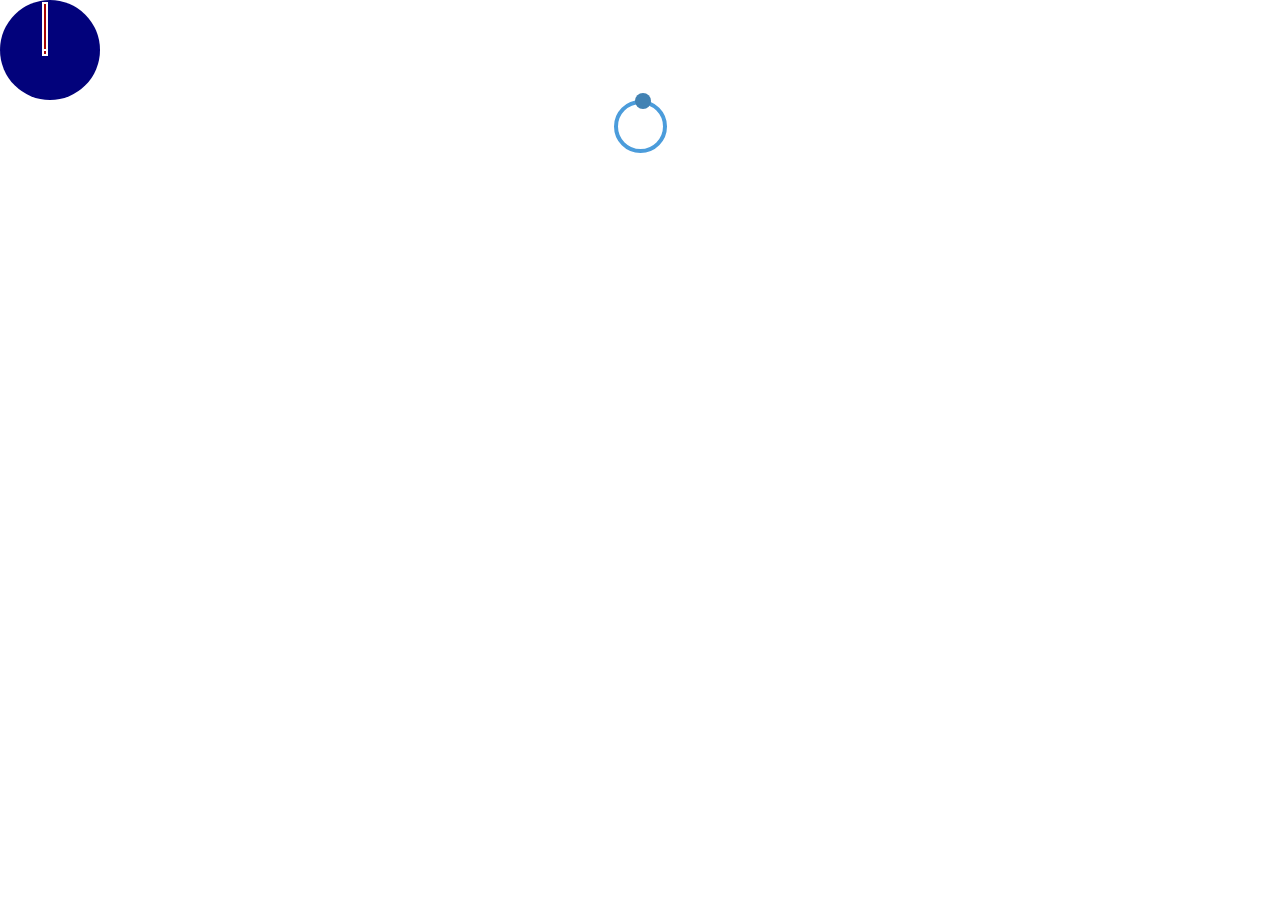
<file: animation_practice/index.html>
<!DOCTYPE html>
<html lang="en">
  <head>
    <meta charset="UTF-8" />
    <meta name="viewport" content="width=device-width, initial-scale=1.0" />
    <title>Clock</title>
    <link rel="stylesheet" href="styles.css" />
  </head>
  <body>
    <div class="clock">
      <div class="hand hours"></div>
      <div class="hand minutes"></div>
    </div>
    <div class="ring">
      <div class="ball-holder">
        <div class="ball"></div>
      </div>
    </div>
  </body>
</html>
</file>
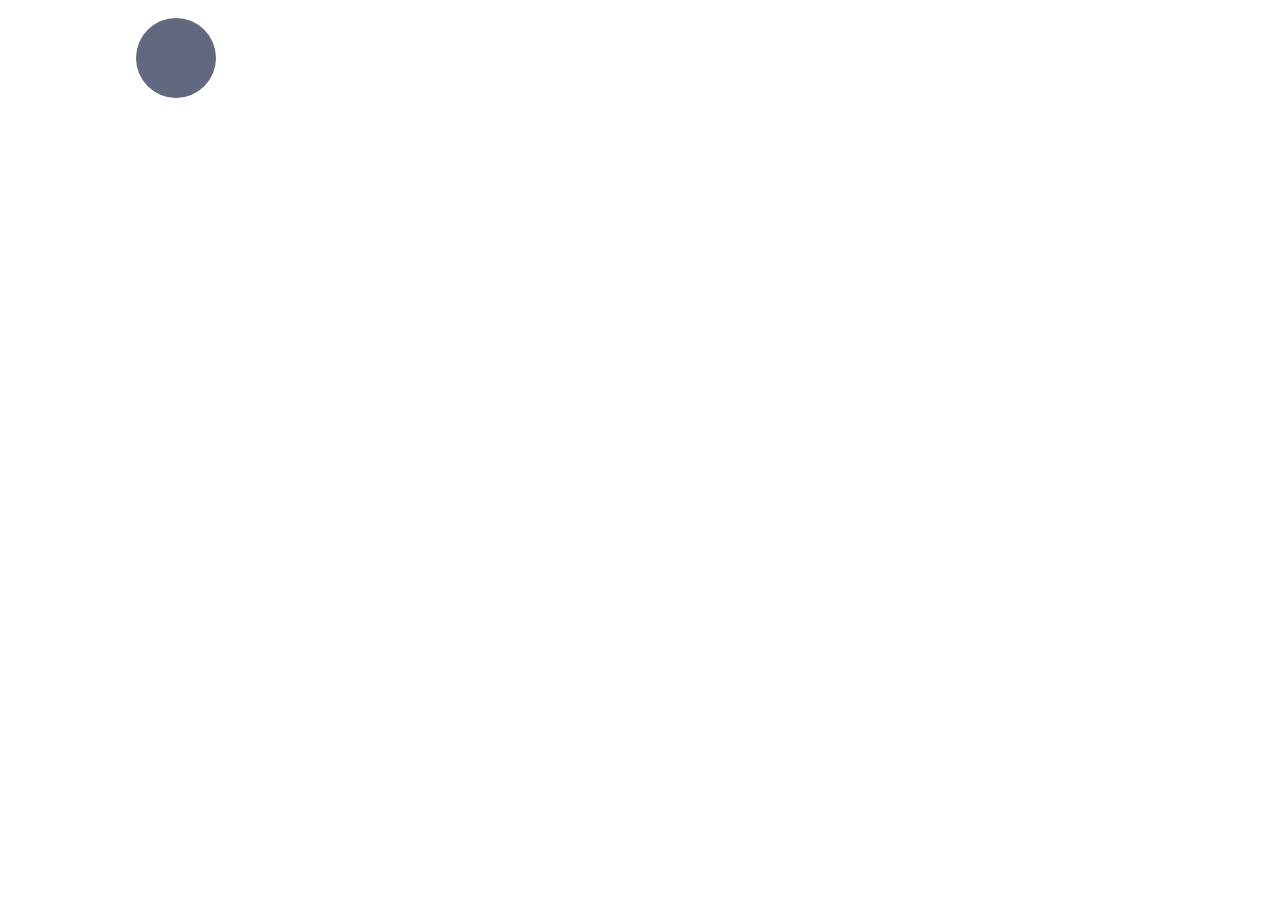
<file: canvas_exercise/index.html>
<!DOCTYPE html>
<html lang="en">
  <head>
    <meta charset="UTF-8" />
    <meta name="viewport" content="width=device-width, initial-scale=1.0" />
    <title>Canvas Practice</title>
  </head>
  <body>
    <canvas width="800" height="400" id="my_canvas"></canvas>
    <script src="script.js"></script>
  </body>
</html>
</file>
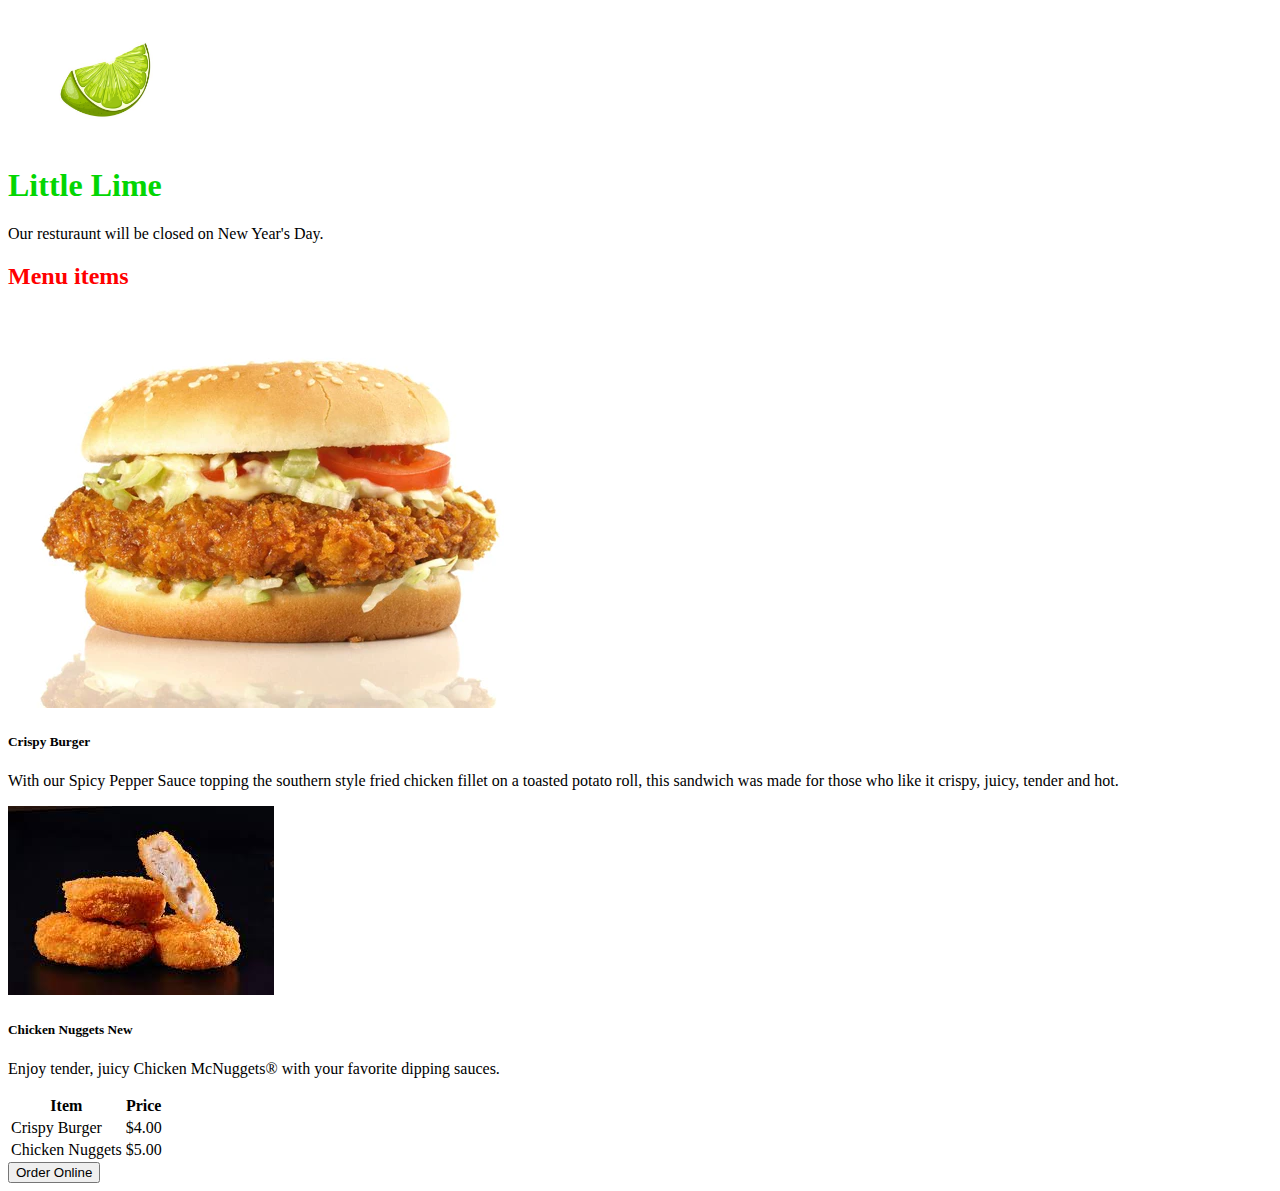
<file: exercise1/index.html>
<!DOCTYPE html>
<html>
  <head>
    <title>Little Limes</title>
    <link
      href="https://cdn.jsdelivr.net/npm/bootstrap@5.3.2/dist/css/bootstrap.min.css"
      rel="stylesheet"
      integrity="sha384-T3c6CoIi6uLrA9TneNEoa7RxnatzjcDSCmG1MXxSR1GAsXEV/Dwwykc2MPK8M2HN"
      crossorigin="anonymous"
    />
  </head>
  <body>
    <div class="container">
      <div class="row">
        <div class="col-12 text-center mb-4">
          <img
            src="lime.jpg"
            alt="Lime logo"
            width="200"
            class="rounded-circle"
          />
          <h1 style="color: rgb(3, 214, 3)">Little Lime</h1>
        </div>
      </div>
      <div class="row">
        <div class="alert alert-warning text-center" role="alert">
          Our resturaunt will be closed on New Year's Day.
        </div>
        <h2 style="color: red">Menu items</h2>
      </div>
      <div class="row justify-content-around">
        <div class="col-lg-8 col-sm-12">
          <!-- menu items start -->
          <div class="row">
            <div class="col-lg-6 col-sm-12 w-40">
              <div class="card mb-4">
                <img
                  src="burger.webp"
                  alt="Yummy chicken burger"
                  class="card-img-top"
                />
                <div class="card-body">
                  <h5 class="card-title">Crispy Burger</h5>
                  <p class="card-text">
                    With our Spicy Pepper Sauce topping the southern style fried
                    chicken fillet on a toasted potato roll, this sandwich was
                    made for those who like it crispy, juicy, tender and hot.
                  </p>
                </div>
              </div>
            </div>

            <div class="col-lg-6 col-sm-12">
              <div class="card mb-4">
                <img
                  src="nuggets.jpg"
                  alt="Yummy chicken nuggets"
                  class="card-img-top"
                />
                <div class="card-body">
                  <h5 class="card-title">
                    Chicken Nuggets <span class="badge bg-secondary">New</span>
                  </h5>
                  <p class="card-text">
                    Enjoy tender, juicy Chicken McNuggets® with your favorite
                    dipping sauces.
                  </p>
                </div>
              </div>
            </div>
          </div>
          <!-- menu items end -->
        </div>
        <div class="col-lg-4 col-sm-12">
          <table class="table">
            <tr>
              <th>Item</th>
              <th>Price</th>
            </tr>
            <tr>
              <td>Crispy Burger</td>
              <td>$4.00</td>
            </tr>
            <tr>
              <td>Chicken Nuggets</td>
              <td>$5.00</td>
            </tr>
          </table>
          <div class="text-center">
            <button type="button" class="btn btn-primary">Order Online</button>
          </div>
        </div>
      </div>
    </div>

    <script
      src="https://cdn.jsdelivr.net/npm/bootstrap@5.3.2/dist/js/bootstrap.bundle.min.js"
      integrity="sha384-C6RzsynM9kWDrMNeT87bh95OGNyZPhcTNXj1NW7RuBCsyN/o0jlpcV8Qyq46cDfL"
      crossorigin="anonymous"
    ></script>
  </body>
</html>
</file>
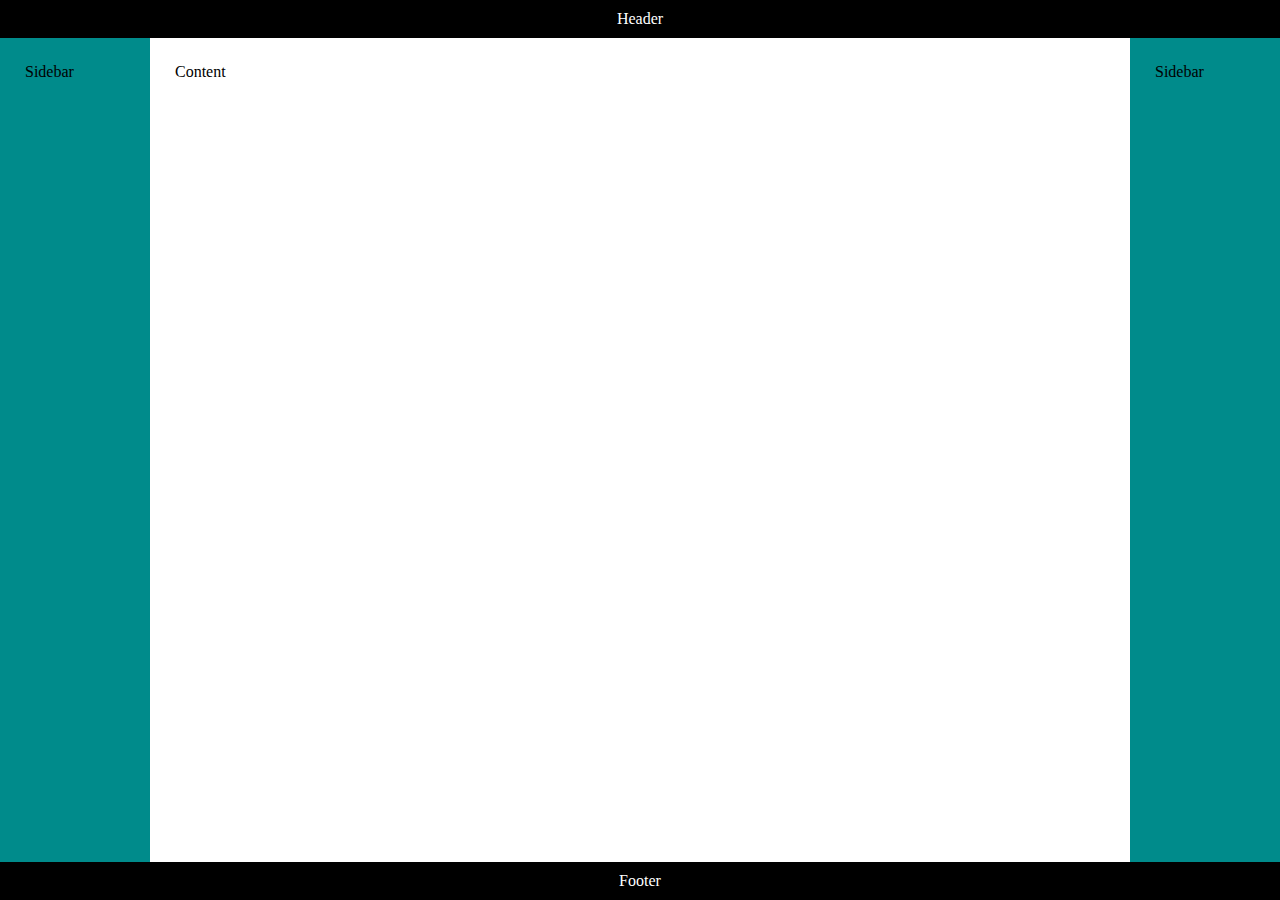
<file: exercise2/index.html>
<!DOCTYPE html>
<html>
  <head>
    <meta name="viewport" content="width=device-width, initial-scale=1.0" />
    <link rel="stylesheet" href="styles.css" />
  </head>
  <body>
    <div class="container">
      <header class="header">Header</header>
      <main class="main">Content</main>
      <div class="sidebar left">Sidebar</div>
      <div class="sidebar right">Sidebar</div>
      <footer class="footer">Footer</footer>
    </div>
  </body>
</html>
</file>
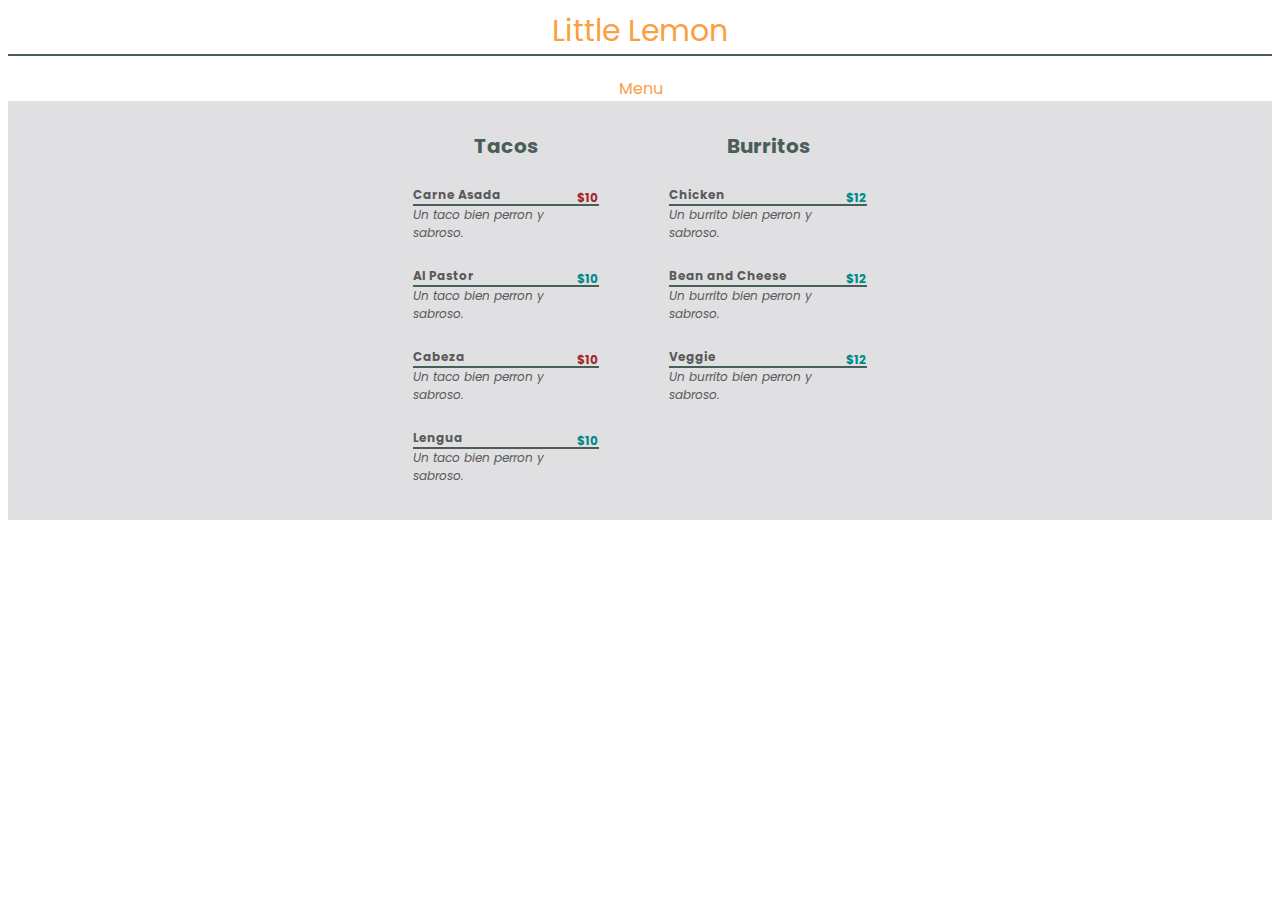
<file: exercise3/index.html>
<!DOCTYPE html>
<html lang="en">
  <head>
    <meta charset="UTF-8" />
    <meta name="viewport" content="width=device-width, initial-scale=1.0" />
    <title>Little Lemon</title>
    <link rel="stylesheet" href="styles.css" />
    <link rel="preconnect" href="https://fonts.googleapis.com" />
    <link rel="preconnect" href="https://fonts.gstatic.com" crossorigin />
  </head>
  <body>
    <div class="ll">Little Lemon</div>
    <div class="menu">Menu</div>
    <div class="menu-container">
      <!-- Section starts: Tacos -->
      <div class="section">
        <h3 class="meal-type">Tacos</h3>
        <!-- Item Starts -->
        <div class="item-name">
          <div class="label">Carne Asada</div>
          <b class="low">$10</b>
          <div class="description">Un taco bien perron y sabroso.</div>
        </div>

        <div class="item-name">
          <div class="label">Al Pastor</div>
          <b>$10</b>
          <div class="description">Un taco bien perron y sabroso.</div>
        </div>

        <div class="item-name">
          <div class="label">Cabeza</div>
          <b class="low">$10</b>
          <div class="description">Un taco bien perron y sabroso.</div>
        </div>

        <div class="item-name">
          <div class="label">Lengua</div>
          <b>$10</b>
          <div class="description">Un taco bien perron y sabroso.</div>
        </div>
        <!-- Item Ends -->
      </div>
      <!-- Section ends: Tacos -->

      <!-- Section starts: Burritos -->
      <div class="section">
        <h3 class="meal-type">Burritos</h3>
        <!-- Item Starts -->
        <div class="item-name">
          <div class="label">Chicken</div>
          <b>$12</b>
          <div class="description">Un burrito bien perron y sabroso.</div>
        </div>

        <div class="item-name">
          <div class="label">Bean and Cheese</div>
          <b>$12</b>
          <div class="description">Un burrito bien perron y sabroso.</div>
        </div>

        <div class="item-name">
          <div class="label">Veggie</div>
          <b>$12</b>
          <div class="description">Un burrito bien perron y sabroso.</div>
        </div>
        <!-- Item Ends -->
      </div>
      <!-- Section ends: Tacos -->
    </div>
  </body>
</html>
</file>
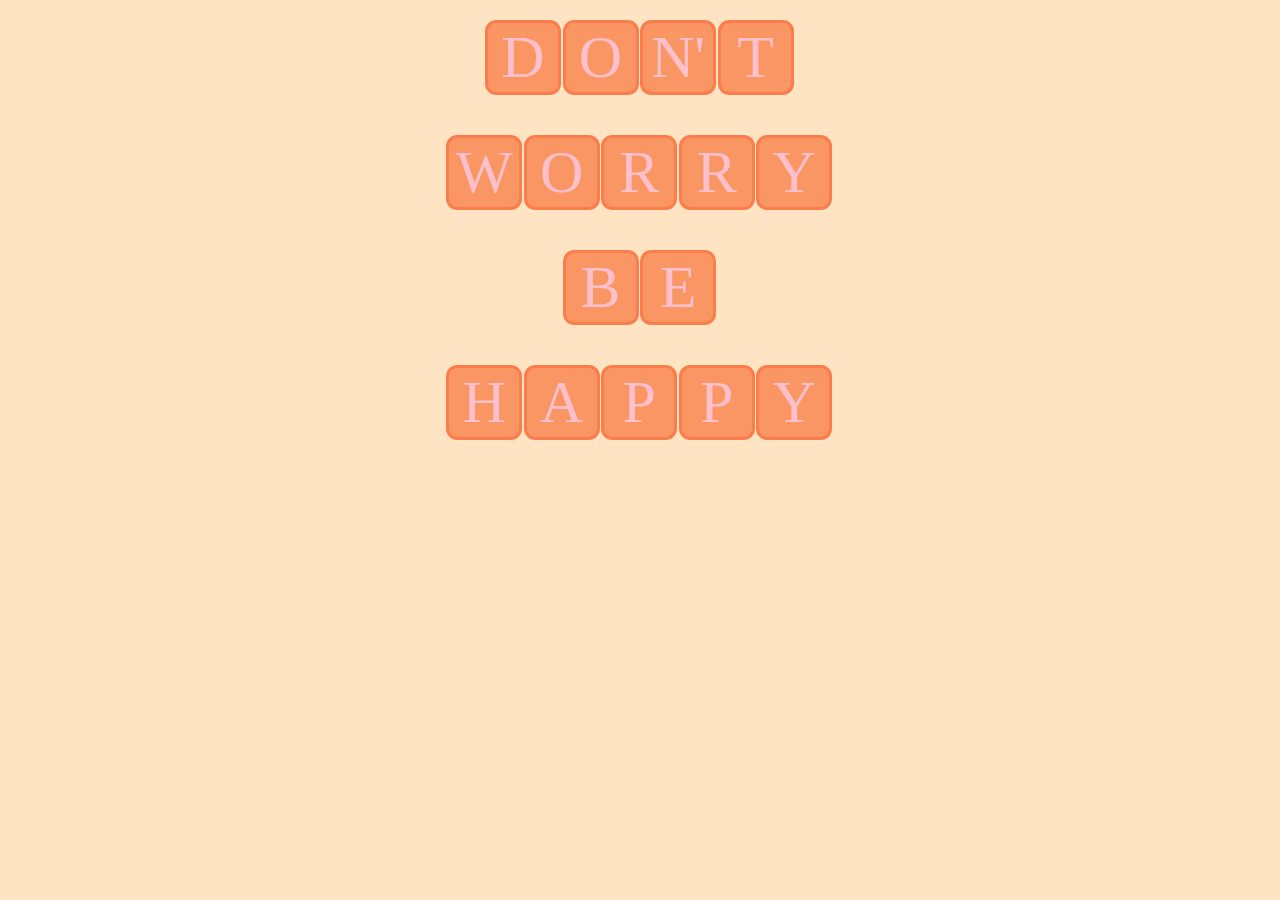
<file: exercise4/index.html>
<!DOCTYPE html>
<html>
  <head>
    <title>Transfom & Transition</title>
    <link rel="stylesheet" href="styles.css" />
  </head>

  <body>
    <div class="container">
      <div class="letters">
        <p>D</p>
        <p>o</p>
        <p>n'</p>
        <p>t</p>
      </div>
      <div class="letters">
        <p>W</p>
        <p>o</p>
        <p>r</p>
        <p>r</p>
        <p>y</p>
      </div>
      <div class="letters">
        <p>B</p>
        <p>e</p>
      </div>
      <div class="letters">
        <p>H</p>
        <p>a</p>
        <p>p</p>
        <p>p</p>
        <p>y</p>
      </div>
    </div>
  </body>
</html>
</file>
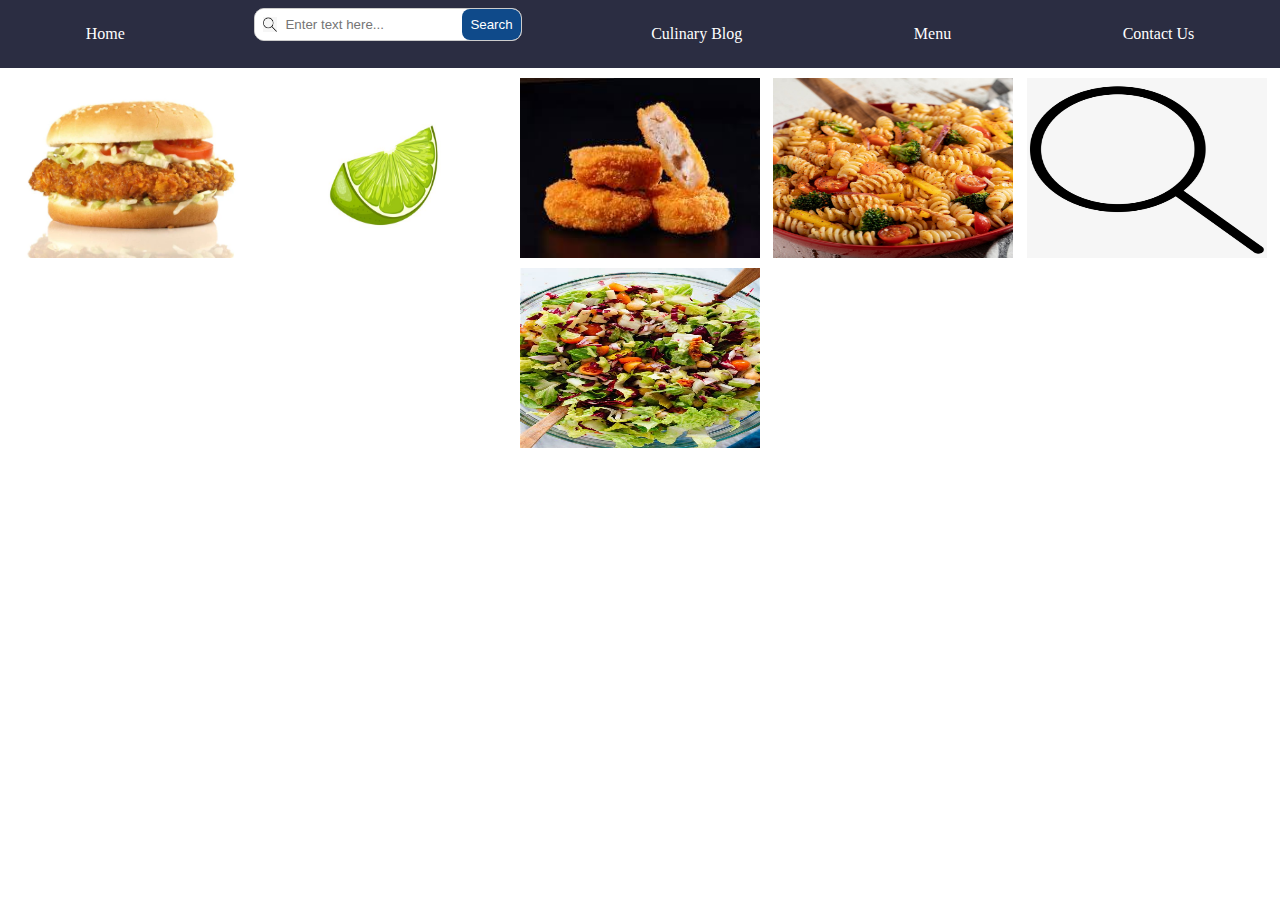
<file: flexbox_exercise/index.html>
<!DOCTYPE html>
<html lang="en">
  <head>
    <meta charset="UTF-8" />
    <meta name="viewport" content="width=device-width, initial-scale=1.0" />
    <title>Flexbox</title>
    <link rel="stylesheet" href="styles.css" />
  </head>
  <body>
    <nav>
      <ul class="nav_container">
        <li><a href="#">Home</a></li>
        <li>
          <div class="search_container">
            <img
              src="images/search_icon.png"
              alt="search icon"
              class="icon"
              width="30"
            />
            <input
              type="search"
              name="search"
              placeholder="Enter text here..."
              class="search_box"
            />
            <input type="submit" value="Search" class="search_button" />
          </div>
        </li>
        <li><a href="#">Culinary Blog</a></li>
        <li><a href="#">Menu</a></li>
        <li><a href="#">Contact Us</a></li>
      </ul>
    </nav>
    <div class="container">
      <img
        src="images/burger.webp"
        alt="tasty burger"
        width="240px"
        height="180px"
      />
      <img
        src="images/lime.jpg"
        alt="tasty lime"
        width="240px"
        height="180px"
      />
      <img
        src="images/nuggets.jpg"
        alt="tasty nuggets"
        width="240px"
        height="180px"
      />
      <img
        src="images/Pasta_Salad.jpg"
        alt="pasta salad"
        width="240px"
        height="180px"
      />
      <img
        src="images/search_icon.png"
        alt="search icon"
        width="240px"
        height="180px"
      />
      <img
        src="images/vegetarian_salad.jpg"
        alt="vegetarian salad"
        width="240px"
        height="180px"
      />
    </div>
  </body>
</html>
</file>
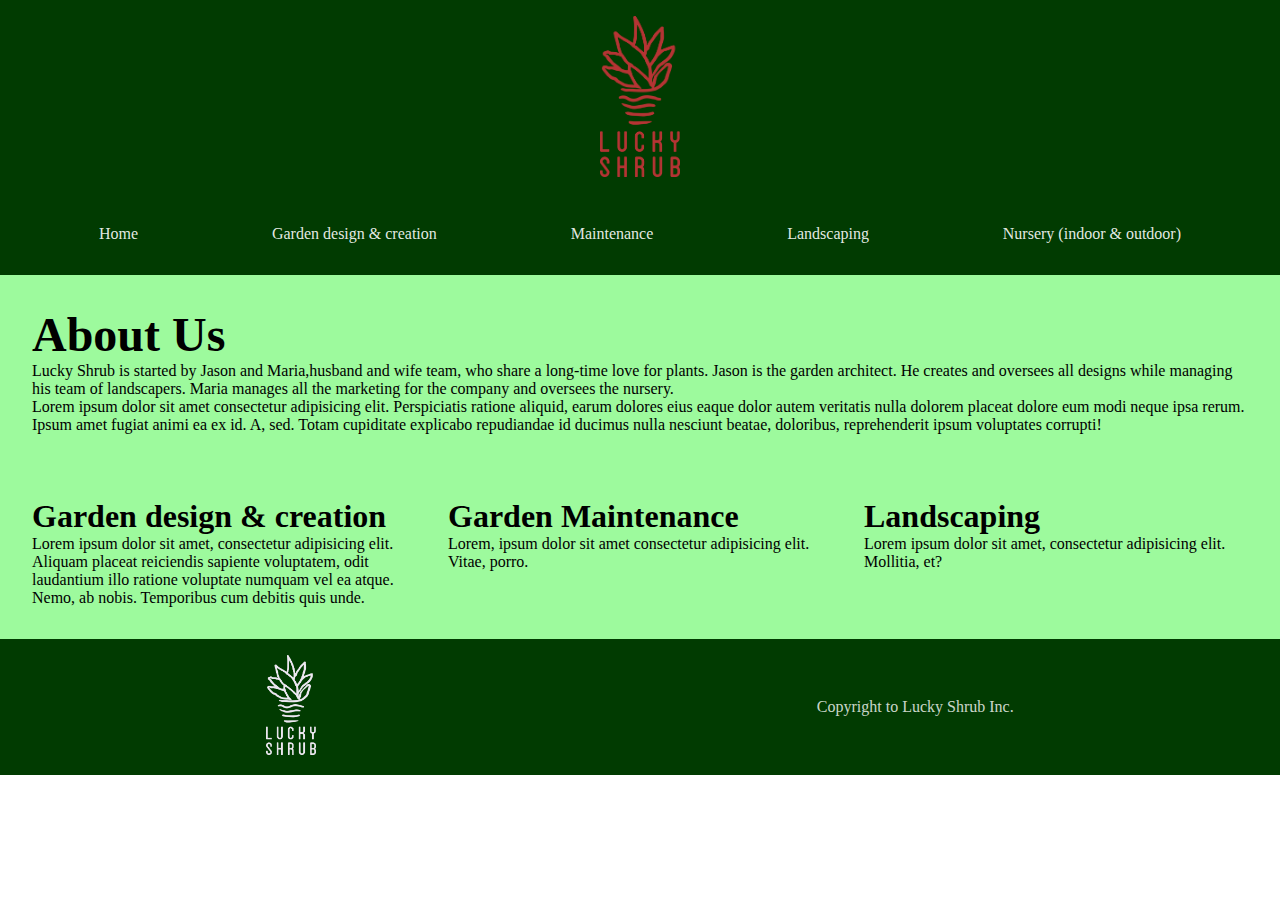
<file: html-css-assessment/index.html>
<!DOCTYPE html>
<html lang="en">
  <head>
    <meta charset="UTF-8" />
    <meta http-equiv="X-UA-Compatible" content="IE=edge" />
    <meta name="viewport" content="width=device-width, initial-scale=1.0" />
    <title>Lucky Shrub</title>
    <link rel="stylesheet" href="styles.css" />
  </head>
  <body>
    <header>
      <img
        src="Lucky-Shrub-logos/Asset 1@3x.png"
        alt="lucky shrub logo"
        width="80"
      />
    </header>
    <nav>
      <ul>
        <li><a href="#">Home</a></li>
        <li><a href="#">Garden design & creation</a></li>
        <li><a href="#">Maintenance</a></li>
        <li><a href="#">Landscaping</a></li>
        <li><a href="#">Nursery (indoor & outdoor)</a></li>
      </ul>
    </nav>
    <main>
      <section>
        <article class="about">
          <h1>About Us</h1>
          <p>
            Lucky Shrub is started by Jason and Maria,husband and wife team, who
            share a long-time love for plants. Jason is the garden architect. He
            creates and oversees all designs while managing his team of
            landscapers. Maria manages all the marketing for the company and
            oversees the nursery.
          </p>
          <p>
            Lorem ipsum dolor sit amet consectetur adipisicing elit.
            Perspiciatis ratione aliquid, earum dolores eius eaque dolor autem
            veritatis nulla dolorem placeat dolore eum modi neque ipsa rerum.
            Ipsum amet fugiat animi ea ex id. A, sed. Totam cupiditate explicabo
            repudiandae id ducimus nulla nesciunt beatae, doloribus,
            reprehenderit ipsum voluptates corrupti!
          </p>
        </article>
      </section>
      <section>
        <article>
          <h2>Garden design & creation</h2>
          <p>
            Lorem ipsum dolor sit amet, consectetur adipisicing elit. Aliquam
            placeat reiciendis sapiente voluptatem, odit laudantium illo ratione
            voluptate numquam vel ea atque. Nemo, ab nobis. Temporibus cum
            debitis quis unde.
          </p>
        </article>
        <article>
          <h2>Garden Maintenance</h2>
          <p>
            Lorem, ipsum dolor sit amet consectetur adipisicing elit. Vitae,
            porro.
          </p>
        </article>
        <article>
          <h2>Landscaping</h2>
          <p>
            Lorem ipsum dolor sit amet, consectetur adipisicing elit. Mollitia,
            et?
          </p>
        </article>
      </section>
    </main>
    <footer>
      <div>
        <img
          src="Lucky-Shrub-logos/Asset 3@3x.png"
          alt="lucky shrub logo"
          width="50"
        />
      </div>
      <div>
        <p>Copyright to Lucky Shrub Inc.</p>
      </div>
    </footer>
  </body>
</html>
</file>
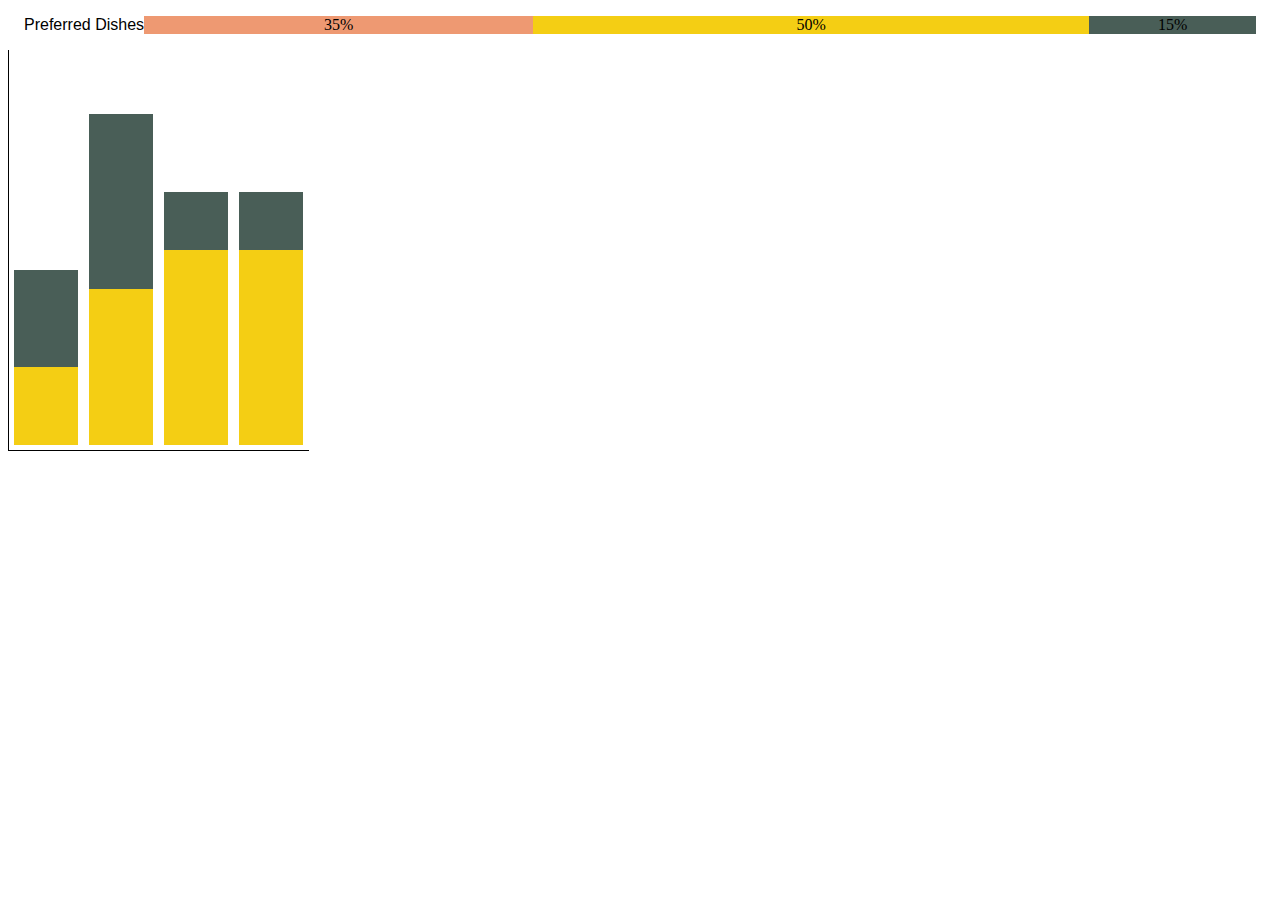
<file: flexcharts/flexchart.html>
<!DOCTYPE html>
<html lang="en">
  <head>
    <meta charset="UTF-8" />
    <meta name="viewport" content="width=device-width, initial-scale=1.0" />
    <title>Flex Charts</title>
    <link rel="stylesheet" href="flexchart.css" />
  </head>
  <body>
    <div class="row">
      <div class="label">Preferred Dishes</div>
      <div class="container">
        <div class="dish pasta" style="flex-basis: 35%">35%</div>
        <div class="dish pizza" style="flex-basis: 50%">50%</div>
        <div class="dish burrito" style="flex-basis: 15%">15%</div>
      </div>
    </div>
    <div class="columns">
      <div class="container">
        <div class="bar male" style="flex-basis: 25%"></div>
        <div class="bar female" style="flex-basis: 20%"></div>
      </div>
      <div class="container">
        <div class="bar male" style="flex-basis: 45%"></div>
        <div class="bar female" style="flex-basis: 40%"></div>
      </div>
      <div class="container">
        <div class="bar male" style="flex-basis: 15%"></div>
        <div class="bar female" style="flex-basis: 50%"></div>
      </div>
      <div class="container">
        <div class="bar male" style="flex-basis: 15%"></div>
        <div class="bar female" style="flex-basis: 50%"></div>
      </div>
    </div>
  </body>
</html>
</file>
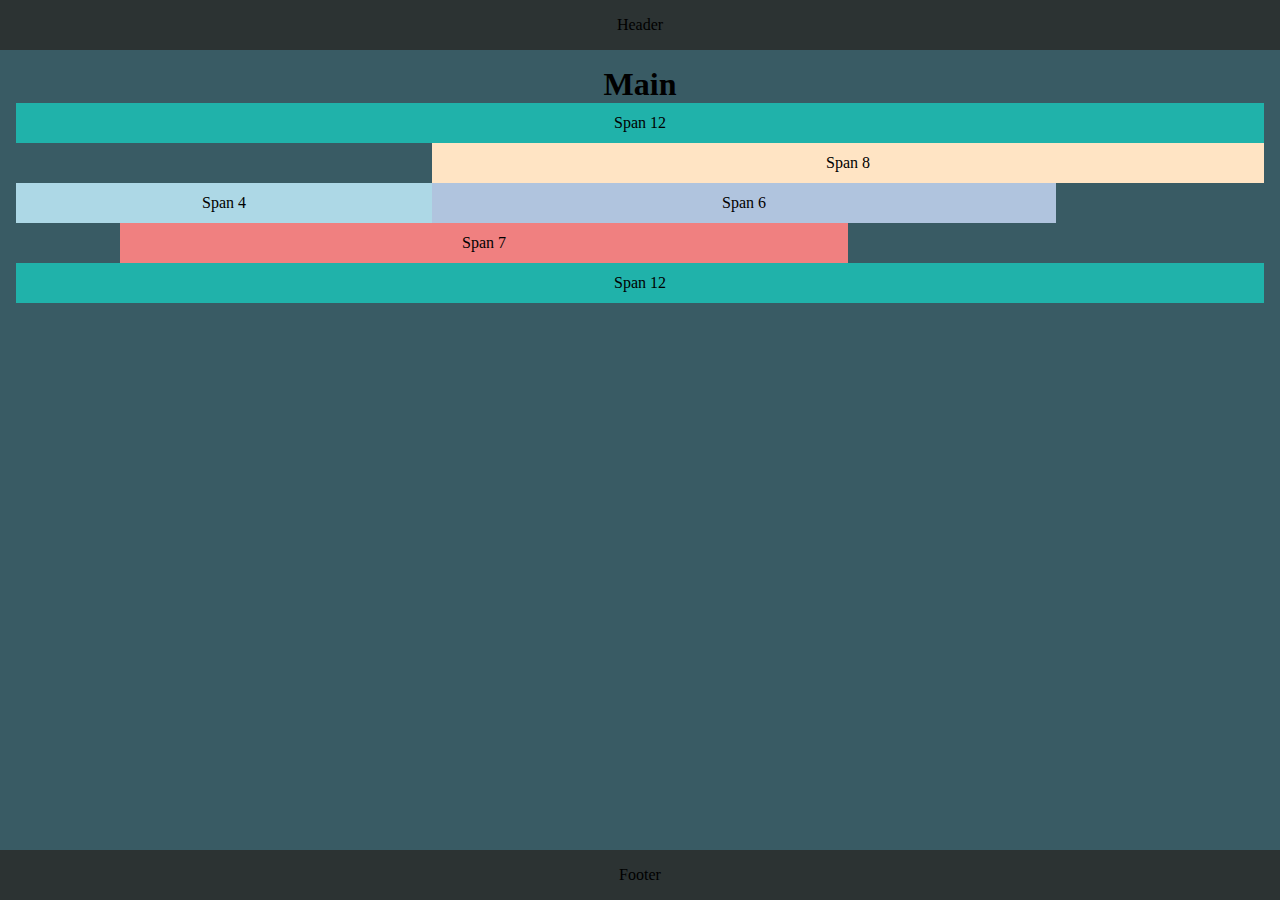
<file: grid_exercise/grid.html>
<!DOCTYPE html>
<html lang="en">
  <head>
    <meta charset="UTF-8" />
    <meta name="viewport" content="width=device-width, initial-scale=1.0" />
    <title>Grid</title>
    <link rel="stylesheet" href="grid.css" />
  </head>
  <body>
    <header>Header</header>
    <main>
      <h1>Main</h1>
      <div class="parent">
        <div class="segment twelve">Span 12</div>
        <div class="segment eight">Span 8</div>
        <div class="segment four">Span 4</div>
        <div class="segment six">Span 6</div>
        <div class="segment seven">Span 7</div>
        <div class="segment twelve">Span 12</div>
      </div>
    </main>
    <footer>Footer</footer>
  </body>
</html>
</file>
<file: animation_practice/styles.css>
* {
  margin: 0;
  padding: 0;
}
/* clock animation */
.clock {
  position: relative;
  width: 100px;
  height: 100px;
  border-radius: 50%;
  background-color: rgb(2, 2, 123);
  display: flex;
}
.hand {
  position: absolute;
  width: 2px;
  height: 45px;
  background-color: rgb(167, 3, 3);
  border: 2px solid #fff;
}
.minutes {
  position: absolute;
  animation: cycle 60s infinite linear;
  left: 42px;
  top: 2px;
  transform-origin: 50% 100%;
}
.hours {
  position: absolute;
  animation: cycle 3600s infinite linear;
  height: 40px;
  left: 42px;
  top: 12px;
  transform-origin: 50% 100%;
}
@keyframes cycle {
  from {
    transform: rotate(0deg);
  }
  to {
    transform: rotate(360deg);
  }
}
/* ring ball animation */
.ring {
  position: relative;
  width: 45px;
  height: 45px;
  margin: 0 auto;
  border: 4px solid #4b9cdb;
  border-radius: 100%;
}
.ball-holder {
  position: absolute;
  width: 12px;
  height: 45px;
  left: 17px;
  top: 0px;
  animation: loading 1.3s linear infinite;
}
.ball {
  position: absolute;
  width: 16px;
  height: 16px;
  border-radius: 100%;
  top: -11px;
  left: 0;
  background: #4282b3;
}
@keyframes loading {
  0% {
    transform: rotate(0deg);
  }
  100% {
    transform: rotate(360deg);
  }
}
</file>
<file: exercise2/styles.css>
* {
  margin: 0;
  padding: 0;
}
/* Add code for container class below */
.container {
  /* Add rules here */
  display: grid;
  /* max-width: 90vw; */
  min-height: 100vh;
  grid-template-columns: 100%;
  grid-template-rows: auto auto 1fr auto auto;
  grid-template-areas: "header" "left" "main" "right" "footer";
}
/* Add media rules for container class below */
@media (min-width: 440px) {
  .container {
    /* Add rules here */
    grid-template-columns: 150px 1fr 150px;
    grid-template-rows: auto 1fr auto;
    grid-template-areas: "header header header" "left main right" "footer footer footer";
  }
}

/* Properties for other selectors */
.header {
  grid-area: header;
  padding: 10px;
  background-color: black;
  color: #fff;
  text-align: center;
}

.main {
  grid-area: main;
  padding: 25px;
}

.left {
  grid-area: left;
  background-color: peachpuff;
}

.right {
  grid-area: right;
}

.footer {
  grid-area: footer;
  padding: 10px;
  background-color: black;
  color: #fff;
  text-align: center;
}

.sidebar {
  padding: 25px;
  background-color: darkcyan;
}
</file>
<file: exercise3/styles.css>
/* Properties for other selectors */
@import url("https://fonts.googleapis.com/css2?family=Poppins:wght@400;700&display=swap");
* {
  font-family: Poppins;
}
.menu,
.ll {
  text-align: center;
  color: #fa9f42;
}
.ll {
  font-size: 30px;
  margin-bottom: 20px;
  border-bottom: 2px solid #495e57;
}
.menu-container {
  max-width: 100%;
  display: flex;
  justify-content: center;
  background-color: #e0e0e2;
}
/* Add rules for the steps mentioned below */
.section {
  padding: 10px;
}
.label {
  font-weight: bold;
}
.description {
  font-style: italic;
  border-top: 2px solid #495e57;
}
.item-name {
  margin: 25px;
  font-size: 12px;
}
b {
  float: right;
  margin-top: -15px;
  color: darkcyan;
}
div > h3 {
  font-size: 20px;
  margin: 20px;
  text-align: center;
  color: #495e57;
}
.label + .low {
  color: brown;
}
div ~ div {
  color: rgb(90, 90, 90);
}
</file>
<file: exercise4/styles.css>
/* Properties for other selectors */
* {
  padding: 0;
  margin: 0;
  color: pink;
}

.container {
  min-height: 100vh;
  background-color: bisque;
}

.letters {
  display: flex;
  justify-content: center;
  padding-top: 20px;
  margin-bottom: 20px;
  text-transform: uppercase;
  font-size: 60px;
}

/* Add rules for the element 'p' present inside the class 'letters' using descendant selector */
.letters p {
  text-align: center;
  background-color: rgb(250, 150, 100);
  width: 70px;
  margin-right: 1.5px;
  border-radius: 15%;
  border-color: rgb(250, 125, 75);
  border-style: solid;
}

/* Add rules for steps 8 and 9 */
.letters:hover p:nth-child(even) {
  transform: rotateY(720deg);
  transition: 0.5s;
}

/* Add rules for steps 10 and 11 */
.letters:hover p:nth-child(odd) {
  transform: rotateX(360deg);
  transition: 1s;
}
</file>
<file: flexbox_exercise/styles.css>
* {
  margin: 0;
  padding: 0;
  box-sizing: border-box;
}
/* search container rules */
.search_container {
  display: inline-flex;
  flex: 1 1 300px;
  border-radius: 10px;
  border: 1px solid #ccc;
  overflow: hidden;
  margin: 0.5rem;
  background-color: white;
}
.icon {
  padding: 0.5rem;
  background-color: white;
}

.search_box {
  border: 0;
  flex: 1;
}
.search_button {
  color: white;
  background: #0f4a8a;
  border: 0;
  padding: 0.5rem;
  border-radius: 8px;
}
.search_button:hover {
  background-color: lightsteelblue;
}
/* navbar container rules */
.nav_container {
  background-color: #2b2d42;
  display: flex;
  flex-flow: row wrap;
  justify-content: space-around;
}
.nav_container li {
  list-style-type: none;
}
.nav_container a {
  display: inline-block;
  padding: 25px;
  margin: 0 25px;
  text-align: center;
  text-decoration: none;
  color: #fff;
}
.nav_container a:hover {
  background-color: #0f4a8a;
}
/* images rules */
.container {
  display: flex;
  flex-wrap: wrap;
  justify-content: space-evenly;
  padding: 5px;
}
.container img {
  border: 0;
  margin: 5px;
}
</file>
<file: html-css-assessment/styles.css>
* {
  margin: 0;
  padding: 0;
}
h1 {
  font-size: 3rem;
}
h2 {
  font-size: 2rem;
}
header,
nav,
footer {
  background-color: rgb(1, 59, 1);
}
header > img {
  display: block;
  margin: 0 auto;
  padding: 1rem;
}
header > img:hover {
  transform: rotateY(360deg);
  transition: 3s;
}
nav ul {
  list-style: none;
  display: flex;
  justify-content: space-around;
  padding: 2rem;
}
nav a {
  text-decoration: none;
  color: rgba(255, 255, 255, 0.9);
}
nav a:hover {
  background-color: rgba(3, 219, 3, 0.9);
  color: black;
  padding: 0.5rem;
  border-radius: 0.25rem;
}
main {
  background-color: rgb(157, 250, 157);
}
section {
  display: flex;
  padding: 1rem;
}
article {
  flex: 1;
  margin: 0.5rem;
  padding: 0.5rem;
}
footer {
  display: flex;
  color: rgba(255, 255, 255, 0.8);
  justify-content: space-around;
  align-items: center;
  padding: 1rem;
}
footer div {
  /* flex: 1; */
}
</file>
<file: flexcharts/flexchart.css>
.row {
  display: flex;
  /* justify-content: space-between; */
  align-items: stretch;
  margin: 1rem;
  /* flex-wrap: wrap; */
  /* flex-direction: column; */
}
.row .label {
  flex: 0 0 auto;
  font-family: Verdana, Geneva, Tahoma, sans-serif;
}
.row .container {
  display: flex;
  flex: 1;
  justify-content: flex-start;
}
.row .dish {
  display: flex;
  justify-content: center;
  align-items: center;
}
.pasta {
  background-color: #ee9972;
}
.pizza {
  background-color: #f4ce14;
}
.burrito {
  background-color: #495e57;
}
/* chart */
.columns {
  display: flex;
  height: 400px;
  max-width: 300px;
  align-items: stretch;
  border-bottom: 1px solid #000;
  border-left: 1px solid #000;
}
.columns .container {
  display: flex;
  flex: 1;
  flex-direction: column;
  /* align-items: stretch; */
  justify-content: flex-end;
  margin: 5px;
}
.bar {
  border-right: 1px solid #fff;
}
.female {
  background: #f4ce14;
}
.male {
  background: #495e57;
}
</file>
<file: grid_exercise/grid.css>
* {
  margin: 0;
  padding: 0;
}
body {
  display: grid;
  height: 100vh;
  grid-template-rows: auto 1fr auto;
}
header {
  background-color: #2c3333;
  text-align: center;
  padding: 1em;
}
main {
  background-color: #395b64;
  text-align: center;
  padding: 1em;
}
footer {
  background-color: #2c3333;
  text-align: center;
  padding: 1em;
}
/* twelve column grid */
.parent {
  display: grid;
  grid-template-columns: repeat(12, 1fr);
}
.segment {
  display: grid;
  text-align: center;
  place-items: center;
  grid-template-rows: 40px;
}
.twelve {
  background-color: lightseagreen;
  grid-column: 1 / span 12;
}
.eight {
  background-color: bisque;
  grid-column: 5 / span 8;
}
.four {
  background-color: lightblue;
  grid-column: 1/5;
}
.six {
  background-color: lightsteelblue;
  grid-column: 5 / span 6;
}
.seven {
  background-color: lightcoral;
  grid-column: 2 / span 7;
}
</file>
